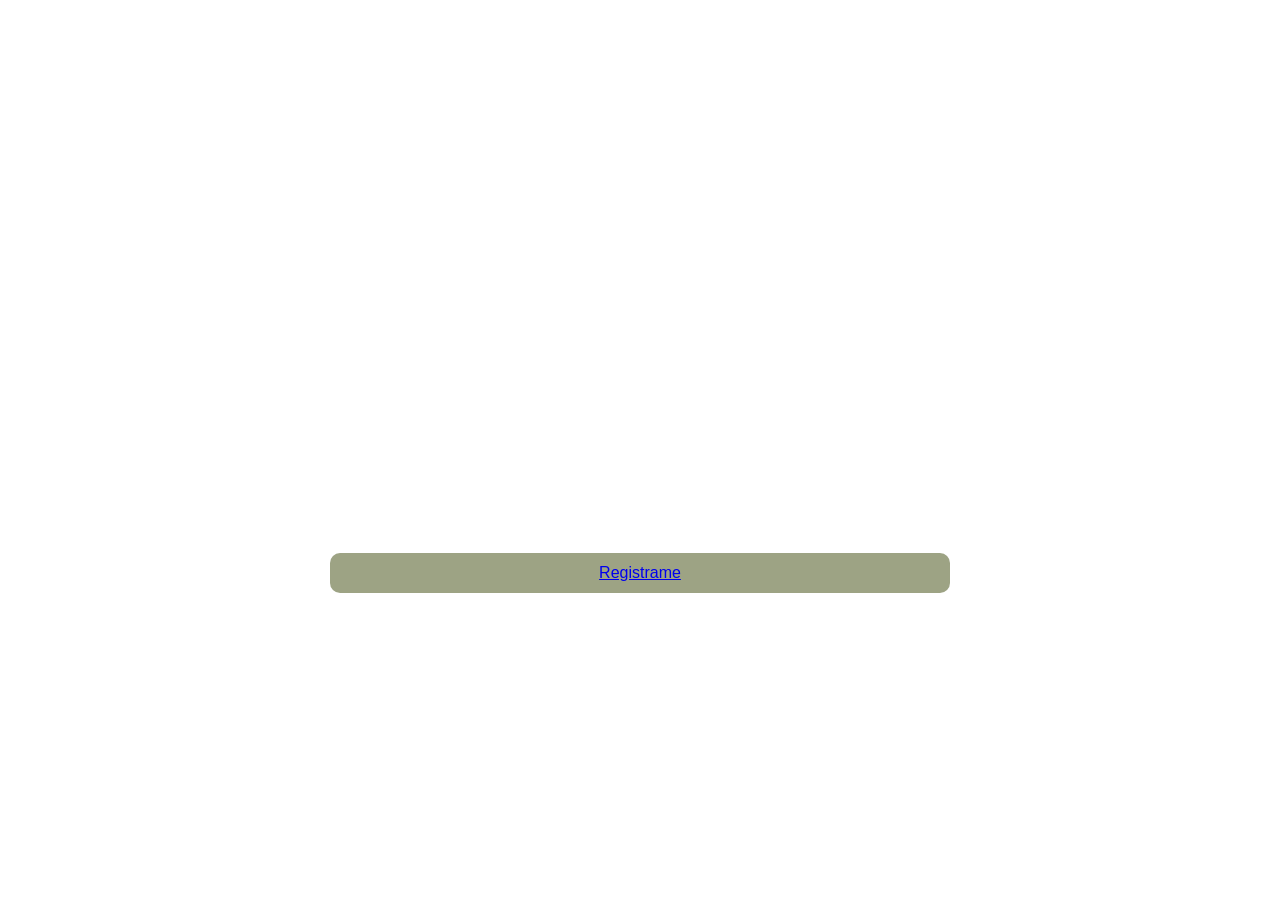
<file: index.html>
<!DOCTYPE html>
<html lang="en">
<head>
    <meta charset="UTF-8">
    <meta name="viewport" content="width=device-width, initial-scale=1.0">
    <title>Document</title>
</head>
<style>
    body {
    display: flex;
    justify-content: center;
    align-items: center;
    height: 100vh;
    margin: 0;
    font-family: monotype corsiva;
    background-image: url('https://img.freepik.com/fotos-premium/fondo-muebles-modernos_469760-19702.jpg');
			background-size: cover; /* Ajusta el tamaño de la imagen */
			background-repeat: no-repeat; /* Evita la repetición de la imagen */
			background-attachment: fixed; /* Fija la imagen en la posición */
			margin: 0; /* Elimina el margen */
			padding: 0; /* Elimina el relleno */
    }
    
        .form-container {
            background: papayawhip;
            padding: 20px;
            border-radius: 10px;
            box-shadow: 0 4px 8px rgba(0, 0, 0, 0.1);
            width: 300px;
            text-align: center;
        }
     h1{ color:white;}
    
        .h1 {
            text-align: center;
            padding: 10px;
            border-radius: 5px;
            margin-bottom: 20px;
            font-size: 1.2em;
        }
    
        .form {
            background: white;
            padding: 20px;
            border-radius: 10px;
            box-shadow: 0 4px 8px rgba(0, 0, 0, 0.1);
        }
    
        input {
            background:white;
            width: calc(100% - 20px);
            padding: 10px;
            margin: 10px 0;
            border: none;
            border-radius: 5px;
            color: black;
            display: block;
            margin-left: auto;
            margin-right: auto;
        }
    
        label {
            color: white;
            margin: 10px 0 5px;
            display: block;
            text-align: left;
        }
    
        button {
            margin-top: 20px;
            border-radius: 10px;
            background-color: #9da384;
            height: 40px;
            width: 100%;
            color: white;
            border: none;
            cursor: pointer;
            font-size: 16px;
        }
    
        button:hover {
            background-color: rgb(41, 87, 186);
        }
    </style>
<body>
  <!-- Contenido de la página -->
    <div class=“form-container”>
        <h1 class=“h1”>Regístrate para recibir ofertas y promociones</h1>
        <section class=“form”>
        <form action="">
        <label for=“Name”>Usuario</label>
        <input type=“text” id=“Name”>
        <label for=“Email”>Correo</label>
        <input type=“text” id=“Email”>
        <button> <a href="inicio.html">Registrame</a></button>
        </form>
        </section>
        </div>
</body>
</html>
</file>
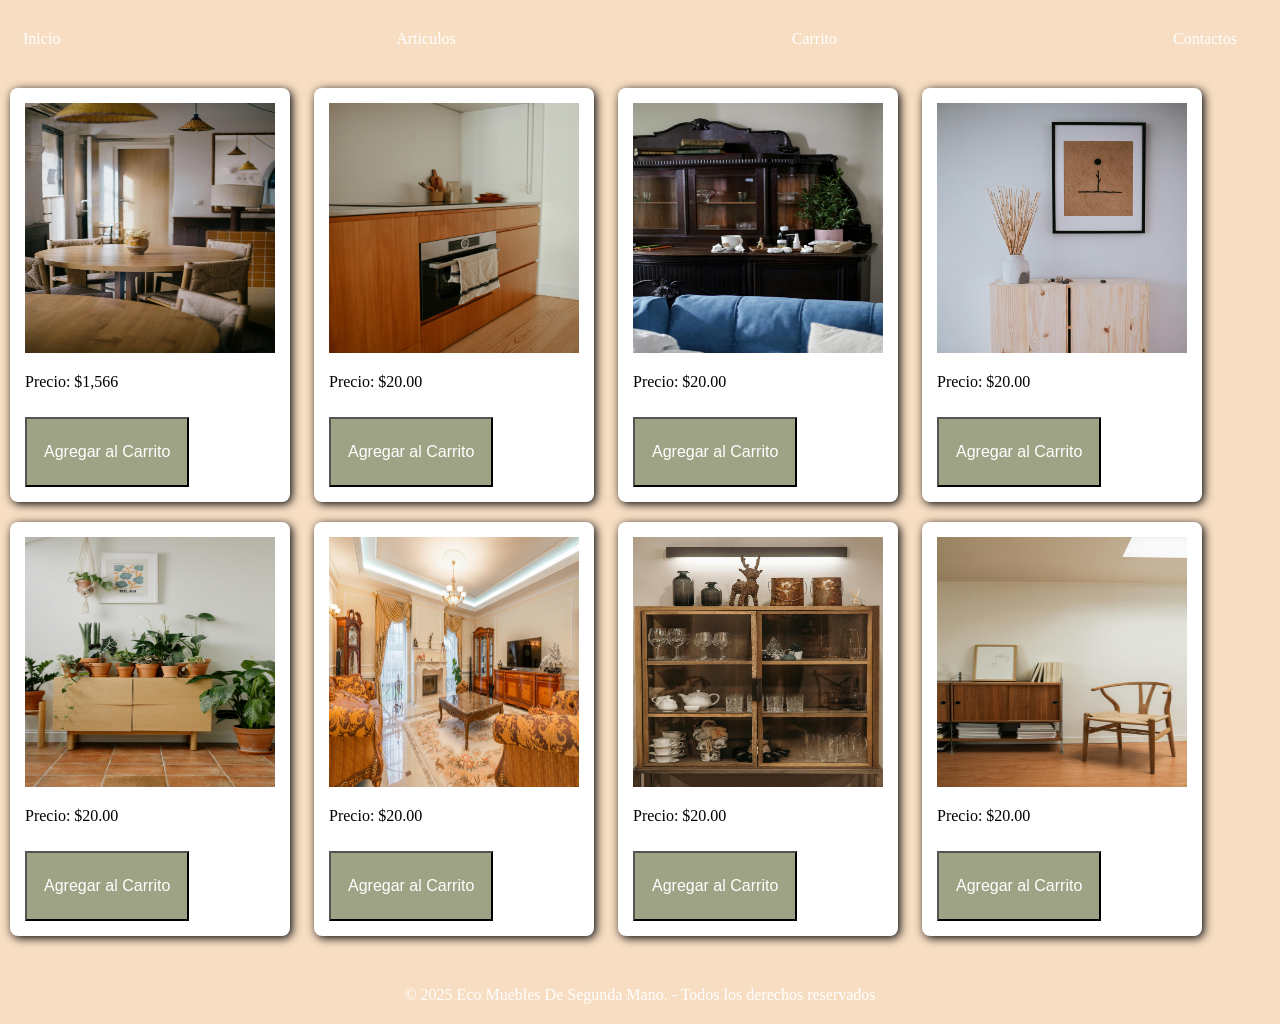
<file: articulos.html>
<!DOCTYPE html>
<html lang="en">
<head>
    <meta charset="UTF-8">
    <meta name="viewport" content="width=device-width, initial-scale=1.0">
    <title>Document</title>
    <style> 
    footer {
            text-align: center;
            padding: 20px;
            color: white;
            margin-top: 20px;
            font-family: monotype corsiva;}


        img { width: 250px; height: 250px;}
        h1{ text-align: center;}
        nav{
        overflow:hidden;  }
      nav a{
        float:right;
        display:black;
        color:white;
        text-align:center;
        padding:14px 7px;
        text-decoration:none; }
        table {
          width: 100% ;
          margin: 30px auto;
        }
        body { background-color: #f7ddc2;
        	background-image: url('https://img.freepik.com/fotos-premium/fondo-muebles-modernos_469760-19702.jpg');
			background-size: cover; /* Ajusta el tamaño de la imagen */
			background-repeat: no-repeat; /* Evita la repetición de la imagen */
			background-attachment: fixed; /* Fija la imagen en la posición */
			margin: 0; /* Elimina el margen */
			padding: 0; /* Elimina el relleno */}
       .product{ display: inline-block;
    background: white;
    padding: 15px;
    margin: 10px;
    border-radius: 8px;
    box-shadow: 2px 2px 10px;
    width: 250px;
  }
  button{
    background-color: #9da384;
    color: white;
    padding: 10px;
    margin-top: 10px;
    cursor: pointer;
    font-size: 16px;
  }

  header {

  
padding: 1em;
text-align: center;
}

header nav ul {
list-style: none;
margin: 0;
padding: 0;
display: flex;
justify-content: space-between;
}

header nav ul li {
margin-right: 20px;
}

header nav a {
color: #fff;
text-decoration: none;
font-family: monotype corsiva ;
}

/* Media queries para dispositivos móviles */

@media (max-width: 768px) {
    header nav ul {
        flex-direction: column;
    }

    header nav ul li {
        margin-right: 0;
    }
  }
 </style>
 <script>
  let cart = [];
let total = 0;

function addToCart(product, price) {
    cart.push({ product, price });
    total += price;
    updateCart();
}

function updateCart() {
    const cartElement = document.getElementById('cart');
    const totalElement = document.getElementById('total');
    
    cartElement.innerHTML = '';
    cart.forEach(item => {
        const li = document.createElement('li');
        li.textContent = `${item.product} - $${item.price.toFixed(2)}`;
        cartElement.appendChild(li);
    });
    
    totalElement.textContent = total.toFixed(2);
}
 </script>
</head>
<body>
  <!-- contenido de la pagina-->
   <header> <nav> <ul> <li><a href="inicio.html"> Inicio </a></li>
  
          <li><a href="articulos.html"> Articulos</a></li>
          <li><a href="carrito.html"> Carrito </a></li>
      <li><a href="contactos.html"> Contactos </a></li> </ul></nav> </header>
        <div class="products">
          <div class="product">

             <img src="mueble1.jpg" alt="">
              <p>Precio: $1,566</p>
              <nav>  <button> <a href="carrito.html">Agregar al Carrito </a> </button> </nav>
          </div>
          <div class="product">
            <img src="mueble2.jpg" alt="">
              <p>Precio: $20.00</p>
             <nav>  <button> <a href="carrito.html">Agregar al Carrito </a> </button> </nav>
          </div>
          <div class="product">
            <img src="mueble3.jpg" alt="">
            <p>Precio: $20.00</p>
           <nav>  <button> <a href="carrito.html">Agregar al Carrito </a> </button> </nav>
        </div>
        <div class="product">
          <img src="mueble4.jpg" alt="">
          <p>Precio: $20.00</p>
         <nav>  <button> <a href="carrito.html">Agregar al Carrito </a> </button> </nav>
      </div>
      <div class="product">
        <img src="mueble5.jpg" alt="">
        <p>Precio: $20.00</p>
       <nav>  <button> <a href="carrito.html">Agregar al Carrito </a> </button> </nav>
    </div>
    <div class="product">
      <img src="mueble6.jpg" alt="">
      <p>Precio: $20.00</p>
     <nav>  <button> <a href="carrito.html">Agregar al Carrito </a> </button> </nav>
  </div>
  <div class="product">
    <img src="mueble 7.jpg" alt="">
    <p>Precio: $20.00</p>
   <nav>  <button> <a href="carrito.html">Agregar al Carrito </a> </button> </nav>
</div>
<div class="product">
  <img src="mueble8.jpg" alt="">
  <p>Precio: $20.00</p>
 <nav>  <button> <a href="carrito.html">Agregar al Carrito </a> </button> </nav>
</div>
      </div>
   
   

<footer>
  &copy; 2025 Eco Muebles De Segunda Mano. - Todos los derechos reservados
</footer>

</body>
</html>
</file>
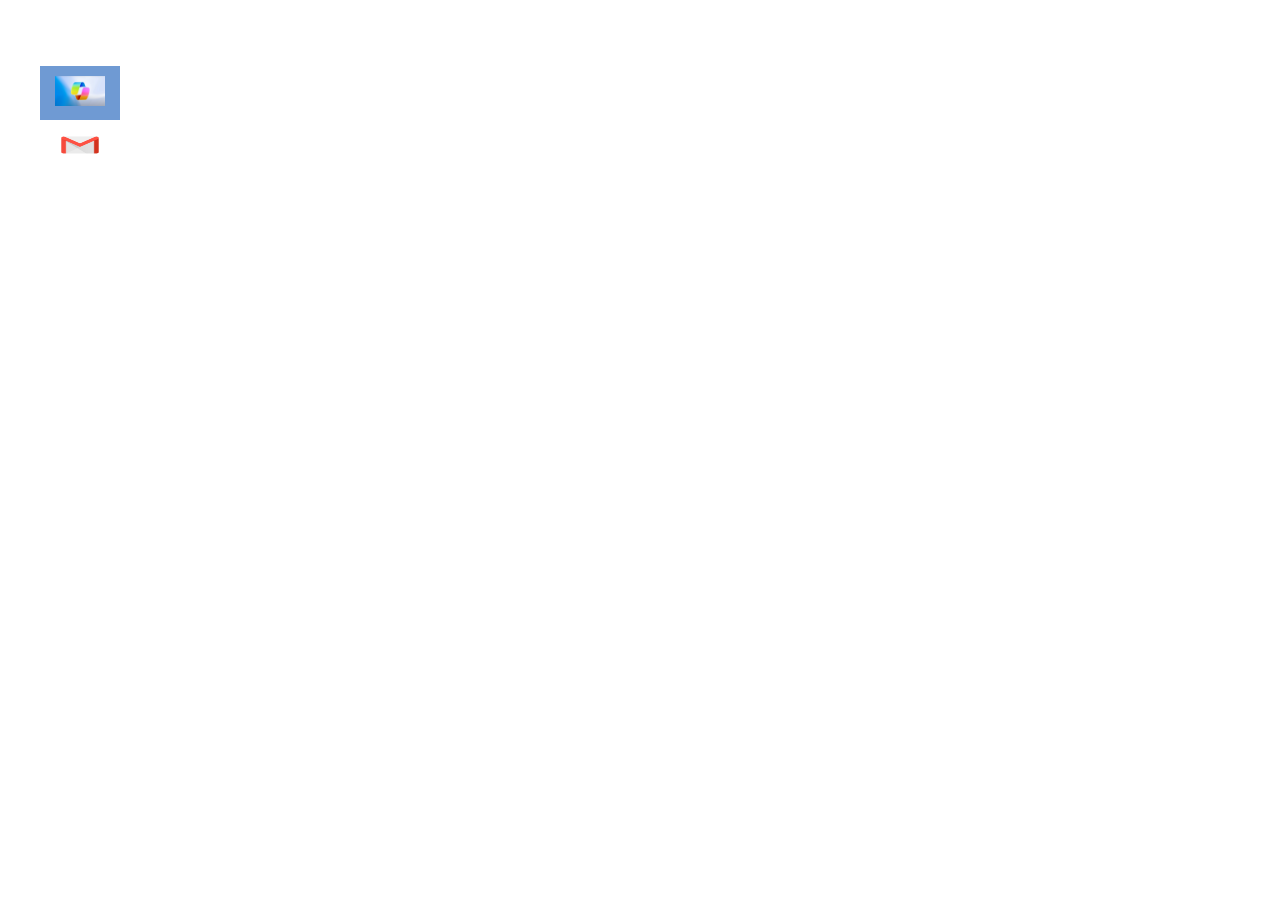
<file: contactos.html>
<!DOCTYPE html>
<html lang="en">
<head>
    <meta charset="UTF-8">
    <meta name="viewport" content="width=>, initial-scale=1.0">
    <title>Document</title>
    <link rel="contactosheet" href="contactos.css">
    <style>  footer {
      text-align: center;
      padding: 20px;
      color: white;
      margin-top: 20px;}

     nav{
        overflow:hidden;  }
      nav a{
        float:right;
        display:black;
        color:white;
        text-align:center;
        padding:14px 7px;
        text-decoration:none; }
     h1{ text-align: center; color:white;}
     img { height: 30px;
     width: 50px;
     }
    header {

  
padding: 1em;
text-align: center;
}

header nav ul {
list-style: none;
margin: 0;
padding: 0;
display: flex;
justify-content: space-between;
}

header nav ul li {
margin-right: 20px;
}


header nav a {
color: #fff;
text-decoration: none;
font-family: monotype corsiva ;
}
/* Media queries para dispositivos móviles */

@media (max-width: 768px) {
    header nav ul {
        flex-direction: column;
    }

    header nav ul li {
        margin-right: 0;
    }
  }
    
    body { 	background-image: url('https://img.freepik.com/fotos-premium/fondo-muebles-modernos_469760-19702.jpg');
			background-size: cover; /* Ajusta el tamaño de la imagen */
			background-repeat: no-repeat; /* Evita la repetición de la imagen */
			background-attachment: fixed; /* Fija la imagen en la posición */
			margin: 0; /* Elimina el margen */
			padding: 0; /* Elimina el relleno */}
      h2{color:#fff; margin: 100px;}

      .social {
	position: fixed; /* Hacemos que la posición en pantalla sea fija para que siempre se muestre en pantalla*/
	left: 0; /* Establecemos la barra en la izquierda */
	top: 50px; /* Bajamos la barra 50px de arriba a abajo */
	z-index: 2000; /* Utilizamos la propiedad z-index para que no se superponga algún otro elemento como sliders, galerías, etc */
}

	.social ul {
		list-style: none;
	}

	.social ul li a {
		display: inline-block;
		color:#fff;
		background: #000;
		padding: 10px 15px;
		text-decoration: none;
		-webkit-transition:all 500ms ease;
		-o-transition:all 500ms ease;
		transition:all 500ms ease; /* Establecemos una transición a todas las propiedades */
	}

	 /* Establecemos los colores de cada red social, aprovechando su class */
   .social ul li .icon-AI {background: #6f9ad3;}
	.social ul li .icon-mail {background: #fff;}

	.social ul li a:hover {
		background: #000; /* Cambiamos el fondo cuando el usuario pase el mouse */
		padding: 10px 30px; /* Hacemos mas grande el espacio cuando el usuario pase el mouse */
	}
  
    </style>
</head>
<body>
  <!--contenido de la pagina-->
  <header> <nav> <ul> <li><a href="inicio.html"> Inicio </a></li>
    <li><a href="articulos.html"> Articulos</a></li>
<li><a href="contactos.html"> Contactos </a></li> </ul></nav> </header>
<div class="social">
  <ul>
    <li><a href="https://copilot.microsoft.com/chats/WF8pqvoToV9baxcwiuExd" target="_blank" class="icon-AI">
<img src="AI.jpg" alt="">
    </a></li>
    <li><a href="mailto:jasmir0223@gmail.com" class="icon-mail">
<img src="correo.jpg" alt="">
    </a></li>
  </ul>
</div>
    <h1> Contactos </h1> 
 <h2>en esta seccion nos puedes dar una opinion o un reporte acerca de la pagina 
    o problemas con el productos gracias a nuestro servicio a clientes que siempre esta
    para servirle para tener un buen empeño en nuestra empresa y servicio ala entrega 
    de muebles.
 </h2> 

  <footer>  
    &copy; 2025 Eco Muebles De Segunda Mano. - Todos los derechos reservados
</footer>

 
</body>
</html>
</file>
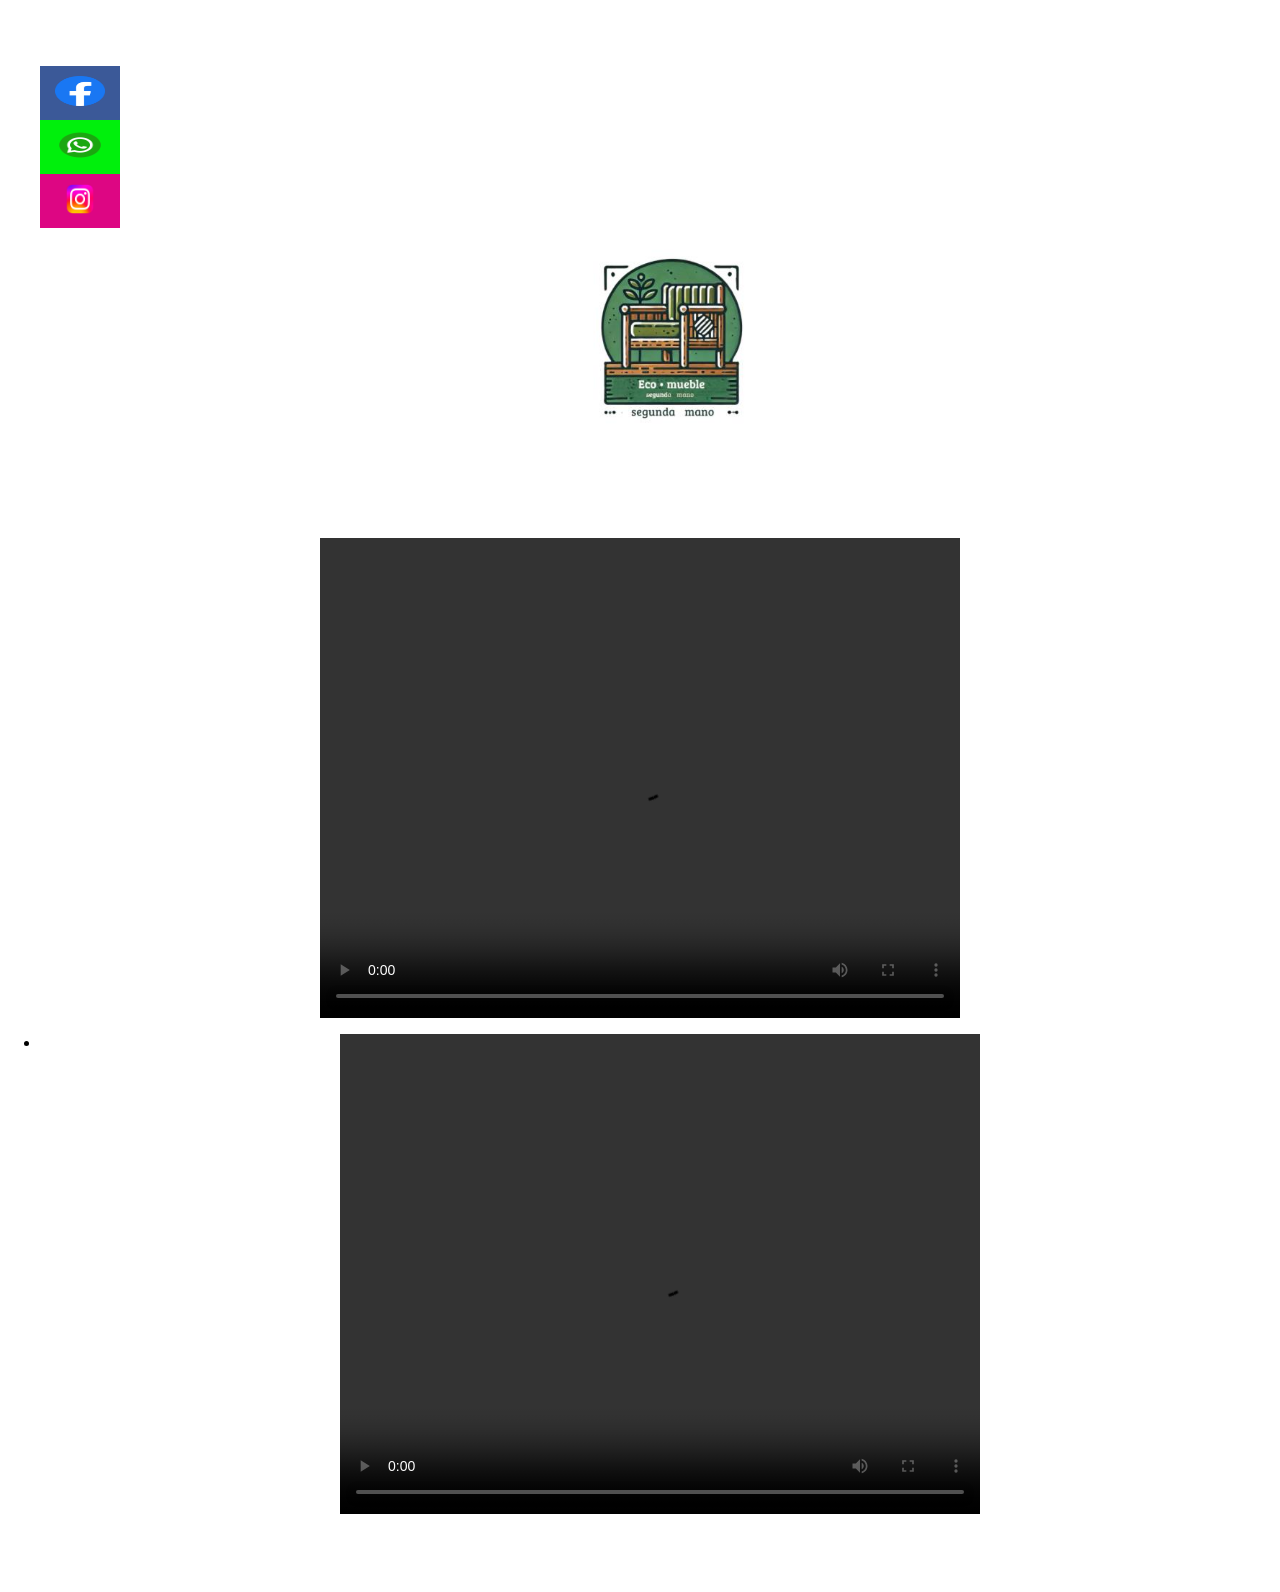
<file: inicio.html>
<!DOCTYPE html>
<html lang="en">
<head>
    <meta charset="UTF-8">
    <meta name="viewport" content="width=device-width, initial-scale=1.0">
    <title>Document</title>
    <link rel="stylesheet" href="style.css">
    <style> 
       footer {
            text-align: center;
            padding: 20px;
            color: white;
            margin-top: 20px;
            font-family: monotype corsiva;}


  
    h1{ text-align: center;
    font-family: monotype corsiva;
  color:#fff;}
  
    h3{font-family: monotype corsiva;
      color:#fff;}
      header {

  
padding: 1em;
text-align: center;
}

header nav ul {
list-style: none;
margin: 0;
padding: 0;
display: flex;
justify-content: space-between;
}

header nav ul li {
margin-right: 20px;
}

header nav a {
color: #fff;
text-decoration: none;
font-family: monotype corsiva ;
}
/* Media queries para dispositivos móviles */

@media (max-width: 768px) {
    header nav ul {
        flex-direction: column;
    }

    header nav ul li {
        margin-right: 0;
    }
  }
body { 
			background-image: url('https://img.freepik.com/fotos-premium/fondo-muebles-modernos_469760-19702.jpg');
			background-size: cover; /* Ajusta el tamaño de la imagen */
			background-repeat: no-repeat; /* Evita la repetición de la imagen */
			background-attachment: fixed; /* Fija la imagen en la posición */
			margin: 0; /* Elimina el margen */
			padding: 0; /* Elimina el relleno */}
h2 { text-align: center; margin: 10px;
  color:#fff;
    font-family: monotype corsiva;
  }
  header {

  
padding: 1em;
text-align: center;
}

header nav ul {
list-style: none;
margin: 0;
padding: 0;
display: flex;
justify-content: space-between;
}

header nav ul li {
margin-right: 20px;
}

header nav a {
color: #fff;
text-decoration: none;
}
/* Media queries para dispositivos móviles */

@media (max-width: 768px) {
    header nav ul {
        flex-direction: column;
    }

    header nav ul li {
        margin-right: 0;
    }
  }
  nav{
        overflow:hidden;  }
      nav a{
        float:right;
        display:black;
        color:white;
        text-align:center;
        padding:14px 7px;
        text-decoration:none; }
        table {
          width: 100% ;
          margin: 30px auto; }
          video{display: block;
            margin: 0 auto ;}
            .social {
	position: fixed; /* Hacemos que la posición en pantalla sea fija para que siempre se muestre en pantalla*/
	left: 0; /* Establecemos la barra en la izquierda */
	top: 50px; /* Bajamos la barra 50px de arriba a abajo */
	z-index: 2000; /* Utilizamos la propiedad z-index para que no se superponga algún otro elemento como sliders, galerías, etc */
}

	.social ul {
		list-style: none;
	}

	.social ul li a {
		display: inline-block;
		color:#fff;
		background: #000;
		padding: 10px 15px;
		text-decoration: none;
		-webkit-transition:all 500ms ease;
		-o-transition:all 500ms ease;
		transition:all 500ms ease; /* Establecemos una transición a todas las propiedades */
	}

	.social ul li .icon-facebook {background:#3b5998;} /* Establecemos los colores de cada red social, aprovechando su class */
	.social ul li .icon-whatsapp {background: #00f00c;}
	.social ul li .icon-instagram {background: #dd0683;}
	.social ul li .icon-pinterest {background: #ae181f;}
	.social ul li .icon-mail {background: #666666;}

	.social ul li a:hover {
		background: #000; /* Cambiamos el fondo cuando el usuario pase el mouse */
		padding: 10px 30px; /* Hacemos mas grande el espacio cuando el usuario pase el mouse */
	}
 .social img { height: 30px;
    width: 50px;}
    
   </style>
</head>
<body>
  <!-- Contenido de la página -->
  <header>
    <nav>
        <ul>
          <li> <a href="mision.html">Mision</a></li>
          <li> <a href="vision.html">Vision</a></li>
          <li> <a href="valores.html">Valores</a></li>
          <li> <a href="acerca.html">Acerca De</a></li>
          <li><a href="inicio.html"> inicio </a> </li>
          <li><a href="articulos.html"> articulos </a></li>
        <li><a href="contactos.html"> contactos </a></li>
        <li><a href="perfil.html">perfil</a></li> </nav>
        </ul>
    </nav>
    <div class="social">
      <ul>
        <li><a href="https://www.facebook.com/share/1BkrYZnNrS/?mibextid=wwXIfr" target="_blank" class="icon-facebook">
          <img src="facebook.png" alt=""> 
        </a></li>
        <li><a href="https://api.whatsapp.com/send/?text=https%3A%2F%2Fwww.facebook.com%2Fshare%2F1AEgGnGx1u%2F&type=custom_url&app_absent=0" target="_blank" class="icon-whatsapp">
          <img src="whatsApp.png" alt="">
        </a></li>
        <li><a href="http://www.googleplus.com/falconmasters" target="_blank" class="icon-instagram">
          <img src="Instagrаm-Logo.png" alt="">
        </a></li>
      </ul>
    </div>
</header>
    <h1> Bienvenidos a Eco Muebles de Segunda Mano</h1>
    <div class="slider-box"> <ul> <li> <img src="logo.jpg" alt="">  </li></ul ></div>
      <video width="640" height="480" controls>
        <source src="WhatsApp Video 2025-04-07 at 8.22.45 PM.mp4" type="video/mp4">
        Tu navegador no admite este video.
       </video>
       <ul> <li> <video width="640" height="480" controls>
          <source src="WhatsApp Video 2025-04-07 at 8.36.08 PM.mp4" type="video/mp4">
          Tu navegador no admite este video.
         </video> </li></ul>

         <footer>
            &copy; 2025 Eco Muebles De Segunda Mano. - Todos los derechos reservados
        </footer>
    
</body>
</html>
</file>
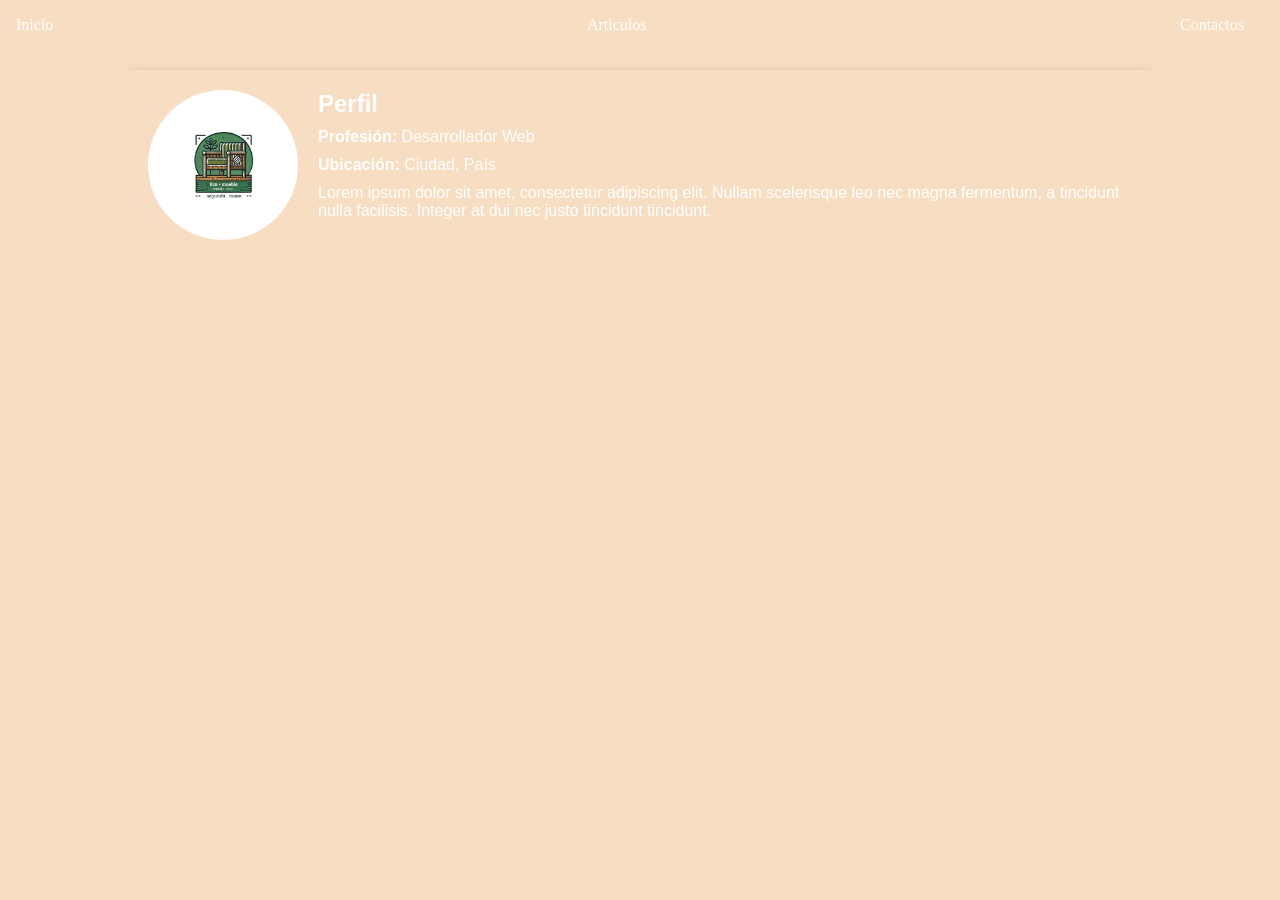
<file: perfil.html>
<!DOCTYPE html>
<html lang="en">
<head>
    <meta charset="UTF-8">
    <meta name="viewport" content="width=device-width, initial-scale=1.0">
    <title>perfil</title>
</head>
<style>
body {
    font-family: Arial, sans-serif;
    background-color: #f7ddc2;
    margin: 0;
    padding: 0;
}
.container {
    width: 80%;
    margin: auto;
    overflow: hidden;
}

.profile {
    
    padding: 20px;
    margin-top: 20px;
    box-shadow: 0 0 10px rgba(0,0,0,0.1);
}
.profile img {
    float: left;
    margin-right: 20px;
    border-radius: 50%;
}
.profile h2 {
    margin: 0;
    color:#fff;
    padding: 0;
}
.profile p {
    margin: 10px 0;
}
header {

  
padding: 1em;
text-align: center;
}

header nav ul {
list-style: none;
margin: 0;
padding: 0;
display: flex;
justify-content: space-between;
}

header nav ul li {
margin-right: 20px;
}

header nav a {
color: #fff;
text-decoration: none;
font-family: monotype corsiva ;
}
p{color:#fff;}
body { 
			background-image: url('https://img.freepik.com/fotos-premium/fondo-muebles-modernos_469760-19702.jpg');
			background-size: cover; /* Ajusta el tamaño de la imagen */
			background-repeat: no-repeat; /* Evita la repetición de la imagen */
			background-attachment: fixed; /* Fija la imagen en la posición */
			margin: 0; /* Elimina el margen */
			padding: 0; /* Elimina el relleno */}
</style>
<body>
    <header> <nav> <ul> <li><a href="inicio.html"> Inicio </a></li>
        <li><a href="articulos.html"> Articulos</a></li>
    <li><a href="contactos.html"> Contactos </a></li> </ul></nav> </header>
<div class="container">
    <div class="profile">
        <img src="logo.jpg" alt="Foto de perfil" width="150">
        <h2>Perfil</h2>
        <p><strong>Profesión:</strong> Desarrollador Web</p>
        <p><strong>Ubicación:</strong> Ciudad, País</p>
        <p>Lorem ipsum dolor sit amet, consectetur adipiscing elit. Nullam scelerisque leo nec magna fermentum, a tincidunt nulla facilisis. Integer at dui nec justo tincidunt tincidunt.</p>
    </div>
</div>
     
</body>
</html>
</file>
<file: style.css>
*
.slider-box{
    width: 300px;
    height: auto;
    margin: 30px auto 0;

}
.slider-box{
    display: block;
    margin: 0 auto ;
}
.slider-box ul{
 display: flex;
padding: 0;
width: 40%;
animation: slide 0s alternate ease-in-out;
}
.slider-box li{
    width: 300px;
    list-style: none ;
    position: relative;
 
}
.slider-box img{
    width: 300%;
    
   
 } 
@keyframes slide{
    25% { margin-left:-100%;}
    45% { margin-left:-100%;}
}
</file>
